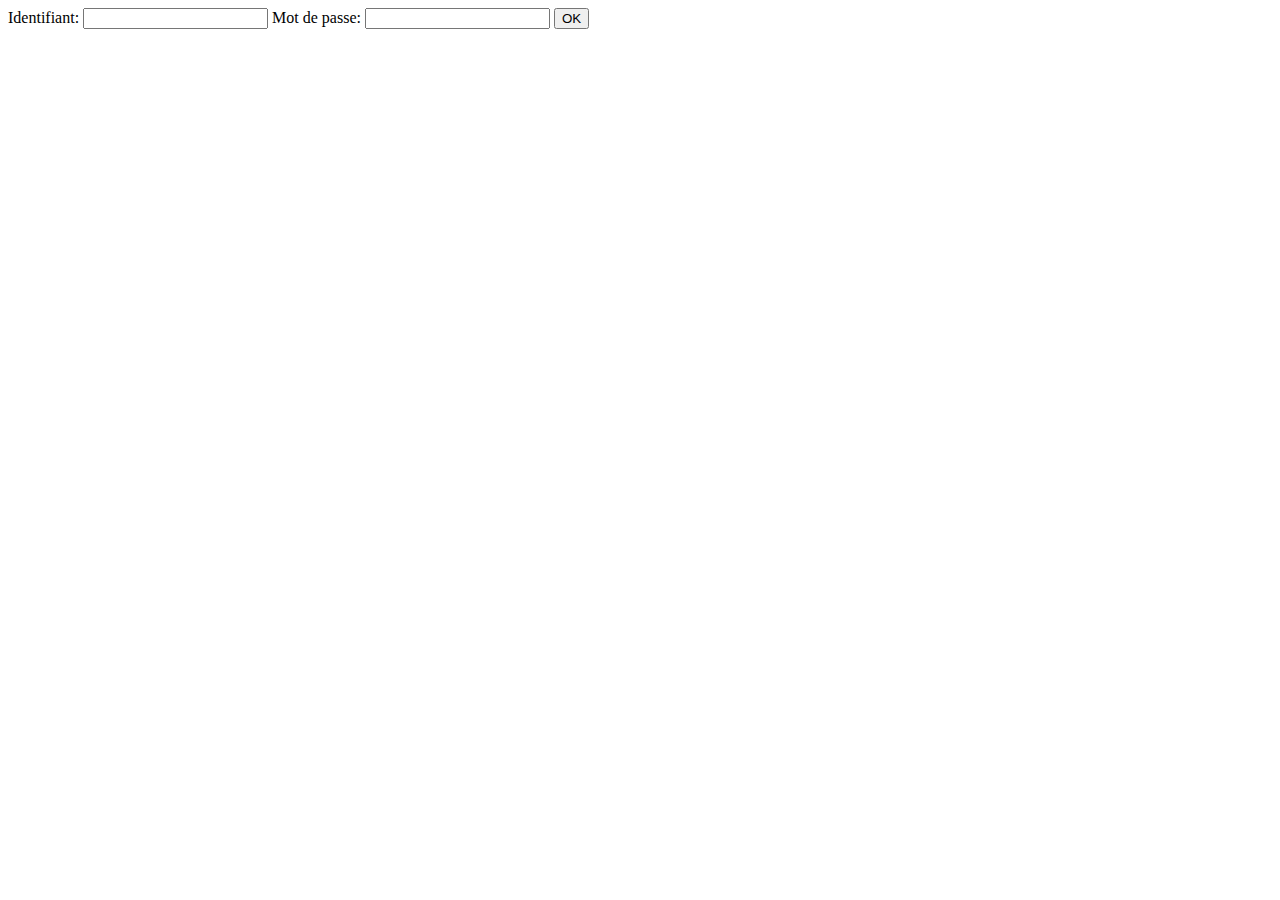
<file: Day04/ex01/index.html>
<!DOCTYPE HTML>
<html>
	<head>
			<meta charset="utf-8">
			<title>create</title>
	</head>
	<body>
		<form method="POST" action="create.php">
			Identifiant: <input type="text" name="login" value=""/>
			Mot de passe: <input type="password" name="passwd" value=""/>
			<input type="submit" name="submit" value="OK" />
		</form>
	</body>
</html>
</file>
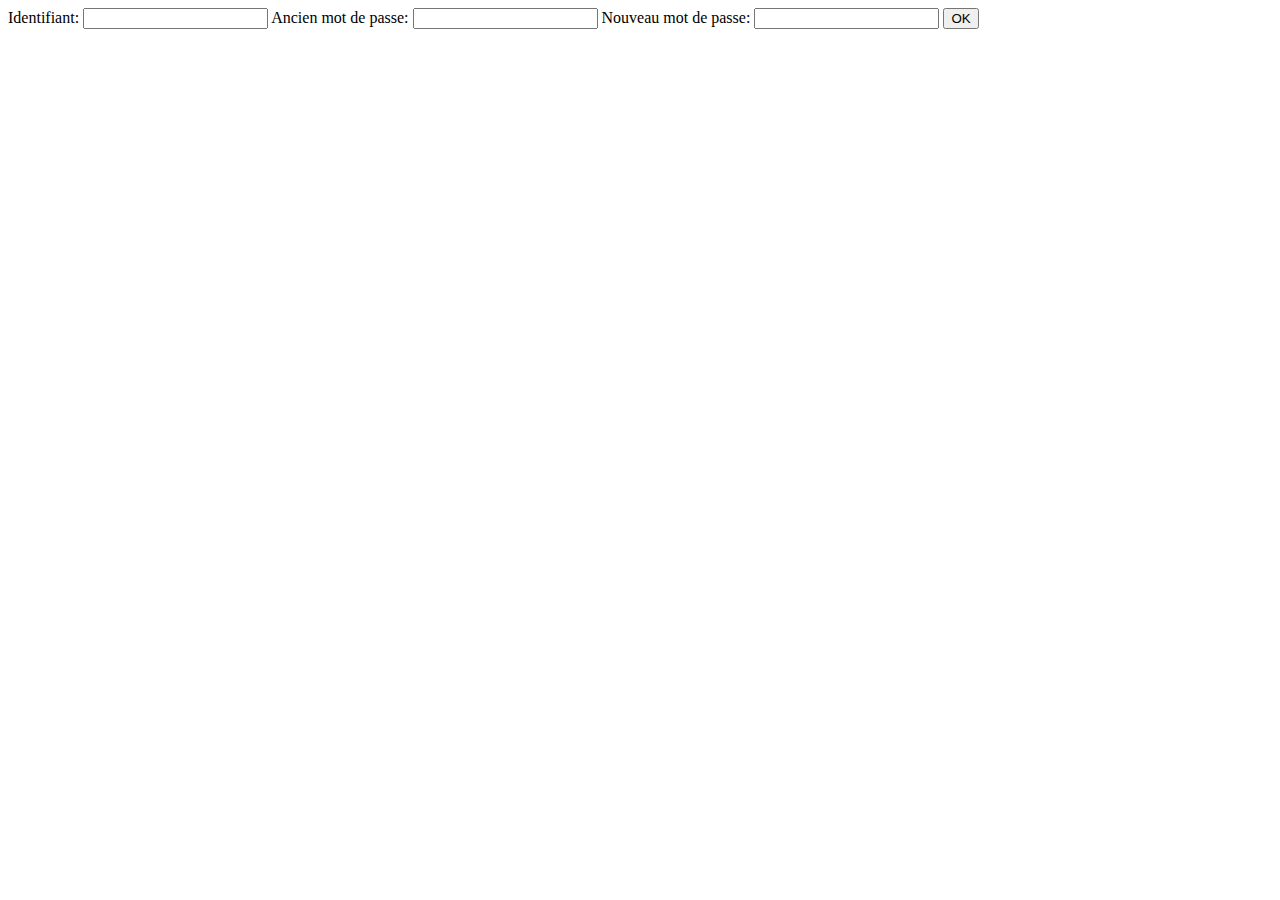
<file: Day04/ex02/index.html>
<!DOCTYPE HTML>
<html>
	<head>
			<meta charset="utf-8">
			<title>modif</title>
	</head>
	<body>
		<form method="POST" action="modif.php">
			Identifiant: <input type="text" name="login" value=""/>
			Ancien mot de passe: <input type="password" name="oldpw" value=""/>
			Nouveau mot de passe: <input type="password" name="newpw" value=""/>
			<input type="submit" name="submit" value="OK" />
		</form>
	</body>
</html>
</file>
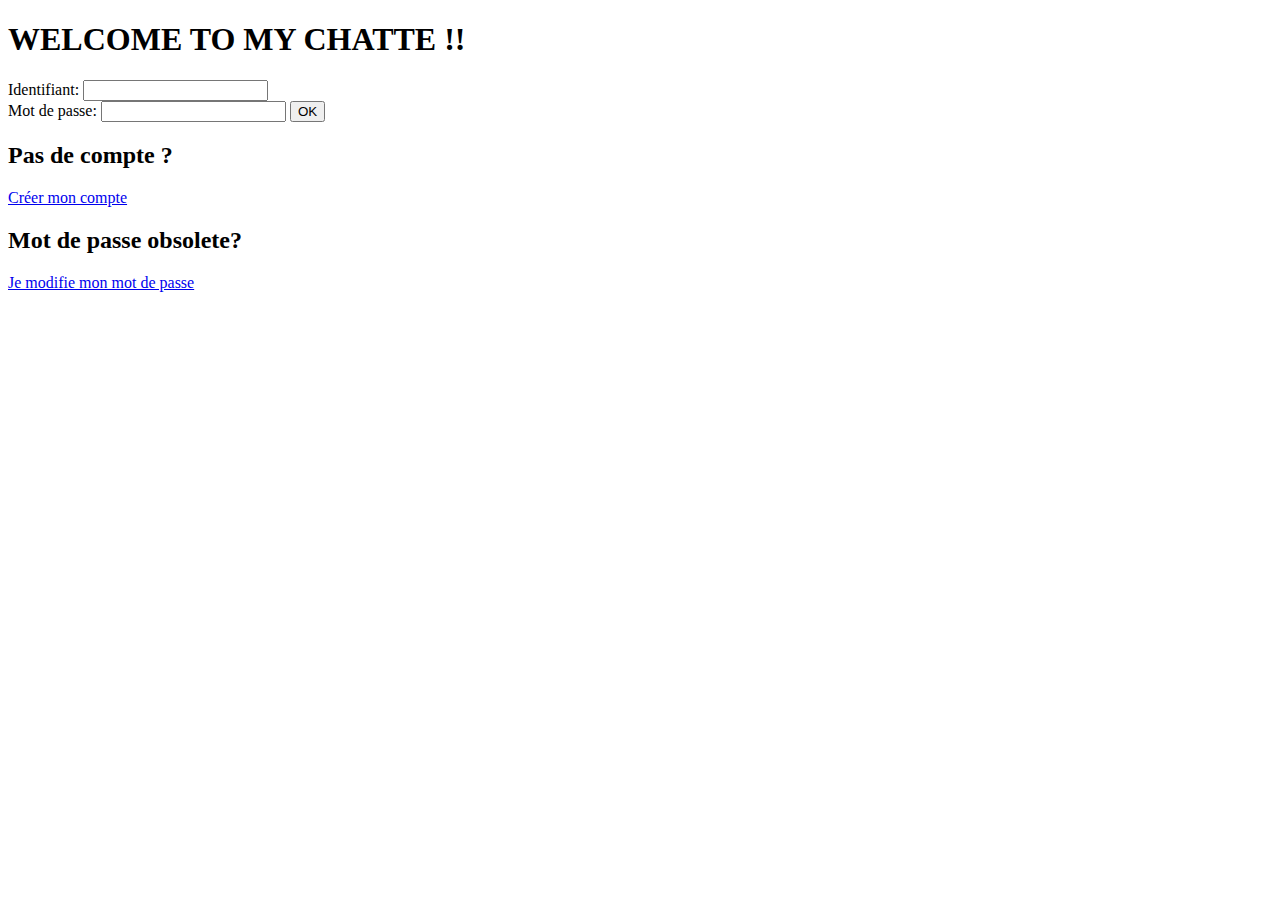
<file: Day04/ex04/index.html>
<!DOCTYPE HTML>
<html>
	<head>
		<meta charset="utf-8">
		<title>Index</title>
		<style></style>
	</head>
	<body>
		<?php include("home.php") ?>
		<h1>WELCOME TO MY CHATTE !!</h1>
		<form method="POST" action="login.php">
			Identifiant: <input type="text" name="login" value=""/><br />
			Mot de passe: <input type="password" name="passwd" value="" />
			<input type="submit" name="submit" value="OK"/>
		</form> 
		<h2>Pas de compte ?</h2>
		<a href="create.html" title="Créer son compte">Créer mon compte</a>
		<h2>Mot de passe obsolete?</h2>
		<a href="modif.html" title="Modifier son mot de passe">Je modifie mon mot de passe</a>
	</body>
</html>
</file>
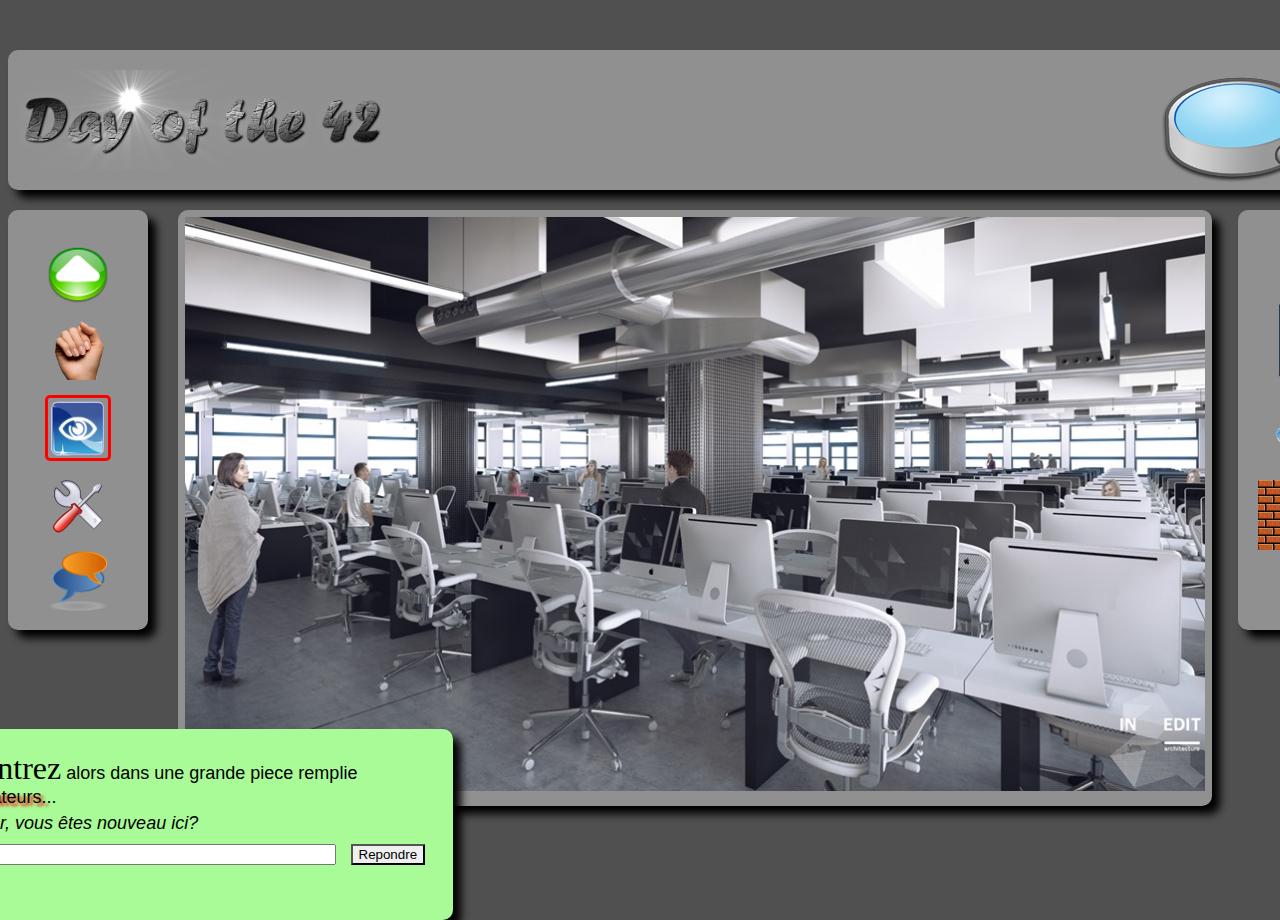
<file: Day00/ex02/doft.html>
<!DOCTYPE html>
<html>
	<head>
		<meta charset ="utf-8" />
		<link rel="stylesheet" href="doft.css" />
		<title>Day of the 42</title>
	</head>
	<body>
		<div class="header">

				<img class="logo" src="ressources/day_of_the_42.png" alt="logo" title="logo"/>

				<img class="mglass" src="ressources/loupe.png" alt="loupe" title="loupe"/>

				<a href="http://www.disney.com"><img class ="reload" src="ressources/reload.png" alt="reload" title="reload"/></a>
			
				<a href="http://www.relaischateaux.com"/><img class="close" src="ressources/close.gif" alt="close" title="close"></a>
		</div>
		<section class="container">
			<div class="left">
				<img class="Avancer" alt="Avancer" title="Avancer" src="ressources/arrow.png"/>
				<img class="Prendre" alt="Prendre" title="Prendre" src="ressources/main.png"/>
				<img class="Regarder" alt="Regarder" title="Regarder" src="ressources/oeil.png"/>
				<img class="Utiliser" alt="Utiliser" title="Utiliser" src="ressources/outil.png"/>
				<img class="Parler" alt="Parler" title="Parler" src="ressources/chat-icon.png"/>
			</div>
			<div class="middle">
				<a href="http://www.ikea.com"><img alt="chair" title="chair" class="chair" src="ressources/brick.jpg"></a>
				<a href="http:www.apple.com"><img alt="screen" title="screen" class="screen" src="ressources/brick.jpg"></a>
				<img alt="cluster" title="cluster" class="cluster" src="ressources/cluster.jpg">
			</div>
			<div class="right">
				<img class="book" alt="book" title="book" src="ressources/book.png"/>
				<img class="serviette" alt="serviette" title="serviette" src="ressources/towel.png"/>
				<div class="wall" title="wall"></div>
			</div>
			<div class="box">
					<p>Vous <span id="entrez">entrez</span> alors dans une grande piece remplie <span class="blood_shadow">d'ordinateurs.</span>..</p>
					<p><i>-Bonjour, vous êtes nouveau ici?</i></p>
					<input id="reponse" type="text"/>
					<input id="bouton"	type="button" value="Repondre"/>
				</div>
		</section>

	</body>
</html>
</file>
<file: Day00/ex02/doft.css>
body {
	background: #505050;
}

div {
	border-radius: 10px;
	box-shadow : 8px 8px 8px black ;
	background : #909090;

}

.header {
	width : 1420px;
	margin-top: 50px;
	margin-bottom : 20px;
	height: 140px;
	margin-right: auto;
	margin-left: auto;
}

.logo {
	height: 100px;
	margin-top: 20px;
	position: absolute;
}

.mglass {
	margin-top:20px;
	margin-left: 1140px;
	position: absolute;
}

.close {
	height: 20px;
	width: 20px;
	margin-left: 1390px;
	position: absolute;
	margin-top:110px;
}

.reload {
	height: 20px;
	width: 20px;
	position: absolute;
	margin-left: 1390px;
	margin-top : 10px;
}

.container {
	width : 1370px;
	height: 600px;
	margin : auto;
}

.left {
	width : 140px;
	height: 420px;
	align-content: center;
	position: absolute;
}

.Avancer {
	height: 60px;
	width: 60px;
	display: block;
	margin:auto;
	margin-top:15px;

}

.Prendre {
	height: 60px;
	width: 60px;
	display: block;
	margin:auto;
	margin-top:15px;
}

.Regarder {
	height: 60px;
	width: 60px;
	display: block;
	margin:auto;
	margin-top:15px;
	border: 3px solid red;
	border-radius: 5px;
}

.Utiliser {
	height: 60px;
	width: 60px;
	display: block;
	margin:auto;
	margin-top:15px;
}

.Parler {
	height: 60px;
	width: 60px;
	display: block;
	margin:auto;
	margin-top:15px;
}

.middle {
	width : 1020px;
	height: 582px;
	padding : 7px;
	position: absolute;
	margin-left: 170px;
}

.cluster {
	width: 100%;
	margin : auto;
}

.chair {
    width: 154px;
    height: 201px;
    position: absolute;
    left: 572px;
	bottom: 16px;
	opacity: 0;
}

.screen {
    width: 191px;
    height: 131px;
    position: absolute;
    left: 812px;
    bottom: 127px;
    opacity: 0;
}

.right {
	width : 140px;
	height: 420px;
	align-content: center;
	position: absolute;
	margin-left: 1230px;
}

.book {
	height: 100px;
	display: block;
	margin:auto;
	margin-top:10px;
}

.serviette {
	height: 70px;
	display: block;
	margin:auto;
	margin-top:5px;
}

.wall {
	width : 100px;
	height: 70px;
	display: block;
	border-radius: 0px;
	background-image: url(ressources/brick.jpg);
	box-shadow : unset ;
	margin:auto;
	margin-top:5px;
}

.box {
	background-color: #A8FB96;
	width : 520px;
	height : 175px;

	position: absolute;
	padding-top: 16px;
	margin-left : -75px;
	margin-top: 519px;
	font-size: large;
}

p {
	margin : 5px;
	font-family: sans-serif;
}

.blood_shadow {
	text-shadow: 3px 3px 3px red;
}

#reponse  {
	width: 75%;
	margin : 5px;
}

#bouton {
	border-radius : 1px;
	margin : 5px;
	font-family: sans-serif;
}

#entrez {
	font-size: xx-large;
	font-family: serif;
}

.area {
	border: 5px solid black;
}
</file>
